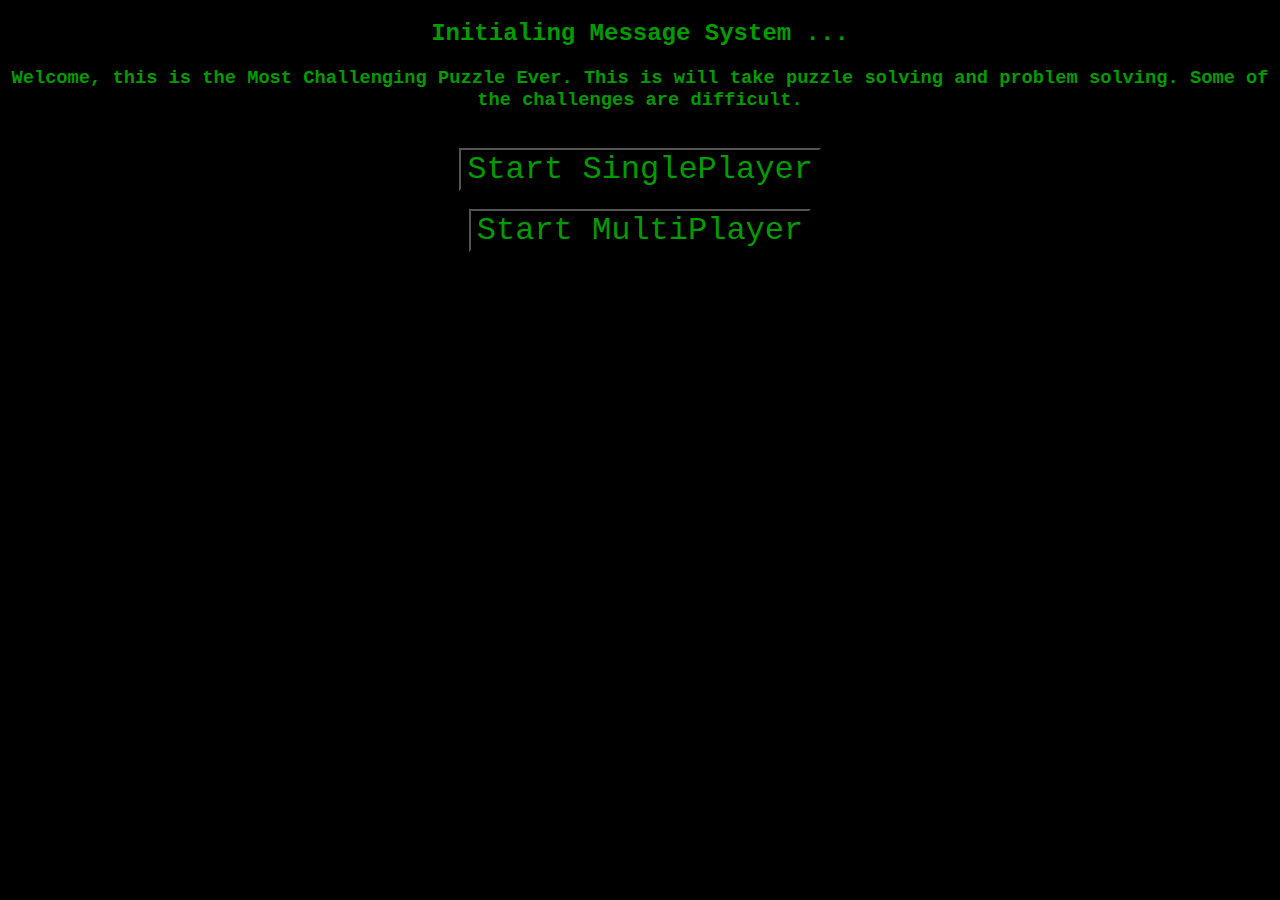
<file: index.html>
<!DOCTYPE html>
<html lang="en">
<head>
    <meta charset="UTF-8">
    <meta name="viewport" content="width=device-width, initial-scale=1.0">
    <link rel="stylesheet" href="beginningStyles.css">
    <script src="beginningScript.js"></script>
    <title>Test Beginning</title>
</head>
<body>
    <h2>Initialing Message System ...</h2>
    <h3>Welcome, this is the Most Challenging Puzzle Ever. This is will take puzzle solving and problem solving. Some of the challenges are difficult.</h3><br>
    <button class="beginButton" onclick="singleplayer()">Start SinglePlayer</button><br><br>
    <button class="beginButton" onclick="multiPlayer()">Start MultiPlayer</button>
</body>
</html>
</file>
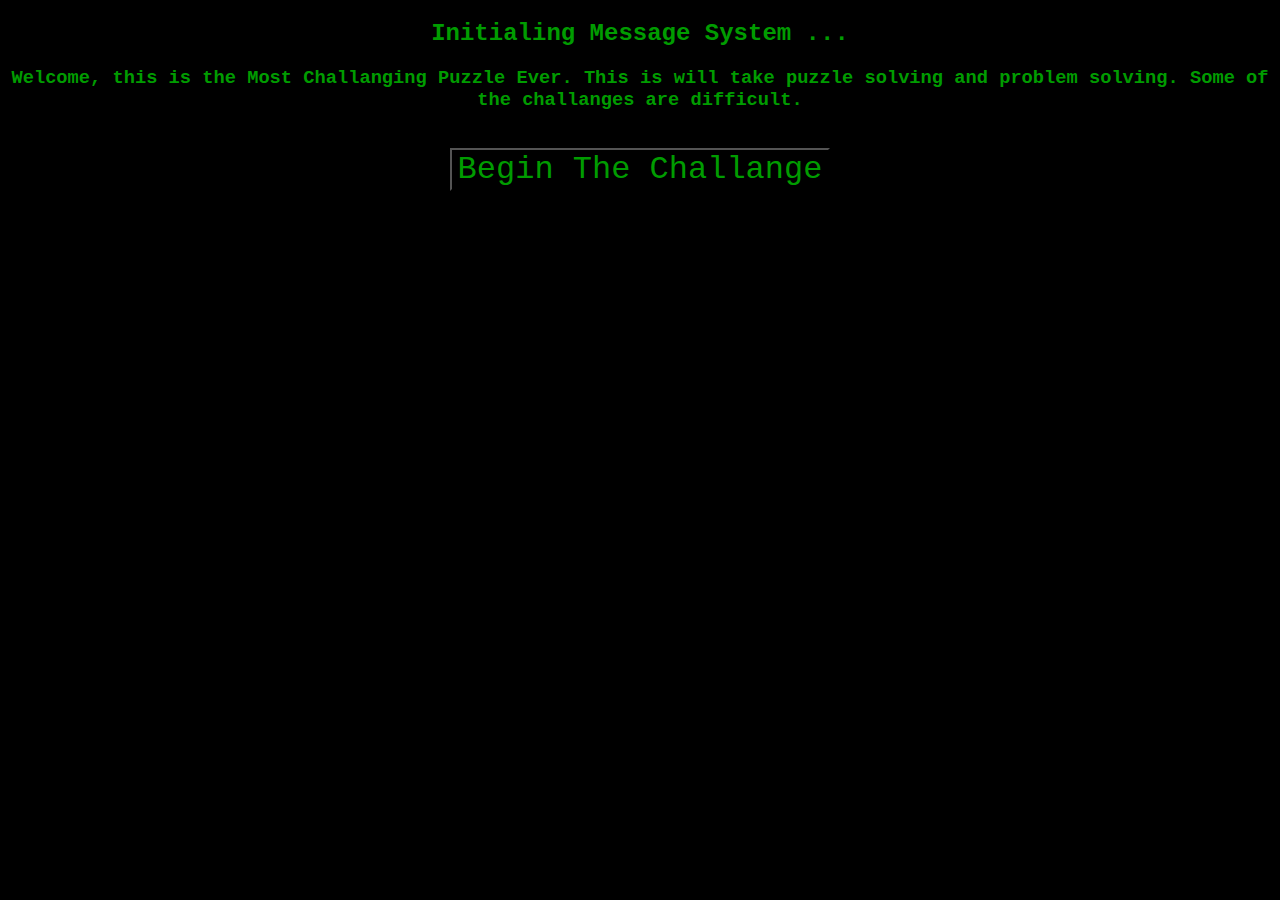
<file: beginning.html>
<!DOCTYPE html>
<html lang="en">
<head>
    <meta charset="UTF-8">
    <meta name="viewport" content="width=device-width, initial-scale=1.0">
    <link rel="stylesheet" href="beginningStyles.css">
    <script src="beginningScript.js"></script>
    <title>Test Beginning</title>
</head>
<body>
    <h2>Initialing Message System ...</h2>
    <h3>Welcome, this is the Most Challanging Puzzle Ever. This is will take puzzle solving and problem solving. Some of the challanges are difficult.</h3><br>
    <button class="beginButton" onclick="nextPage()">Begin The Challange</button>
</body>
</html>
</file>
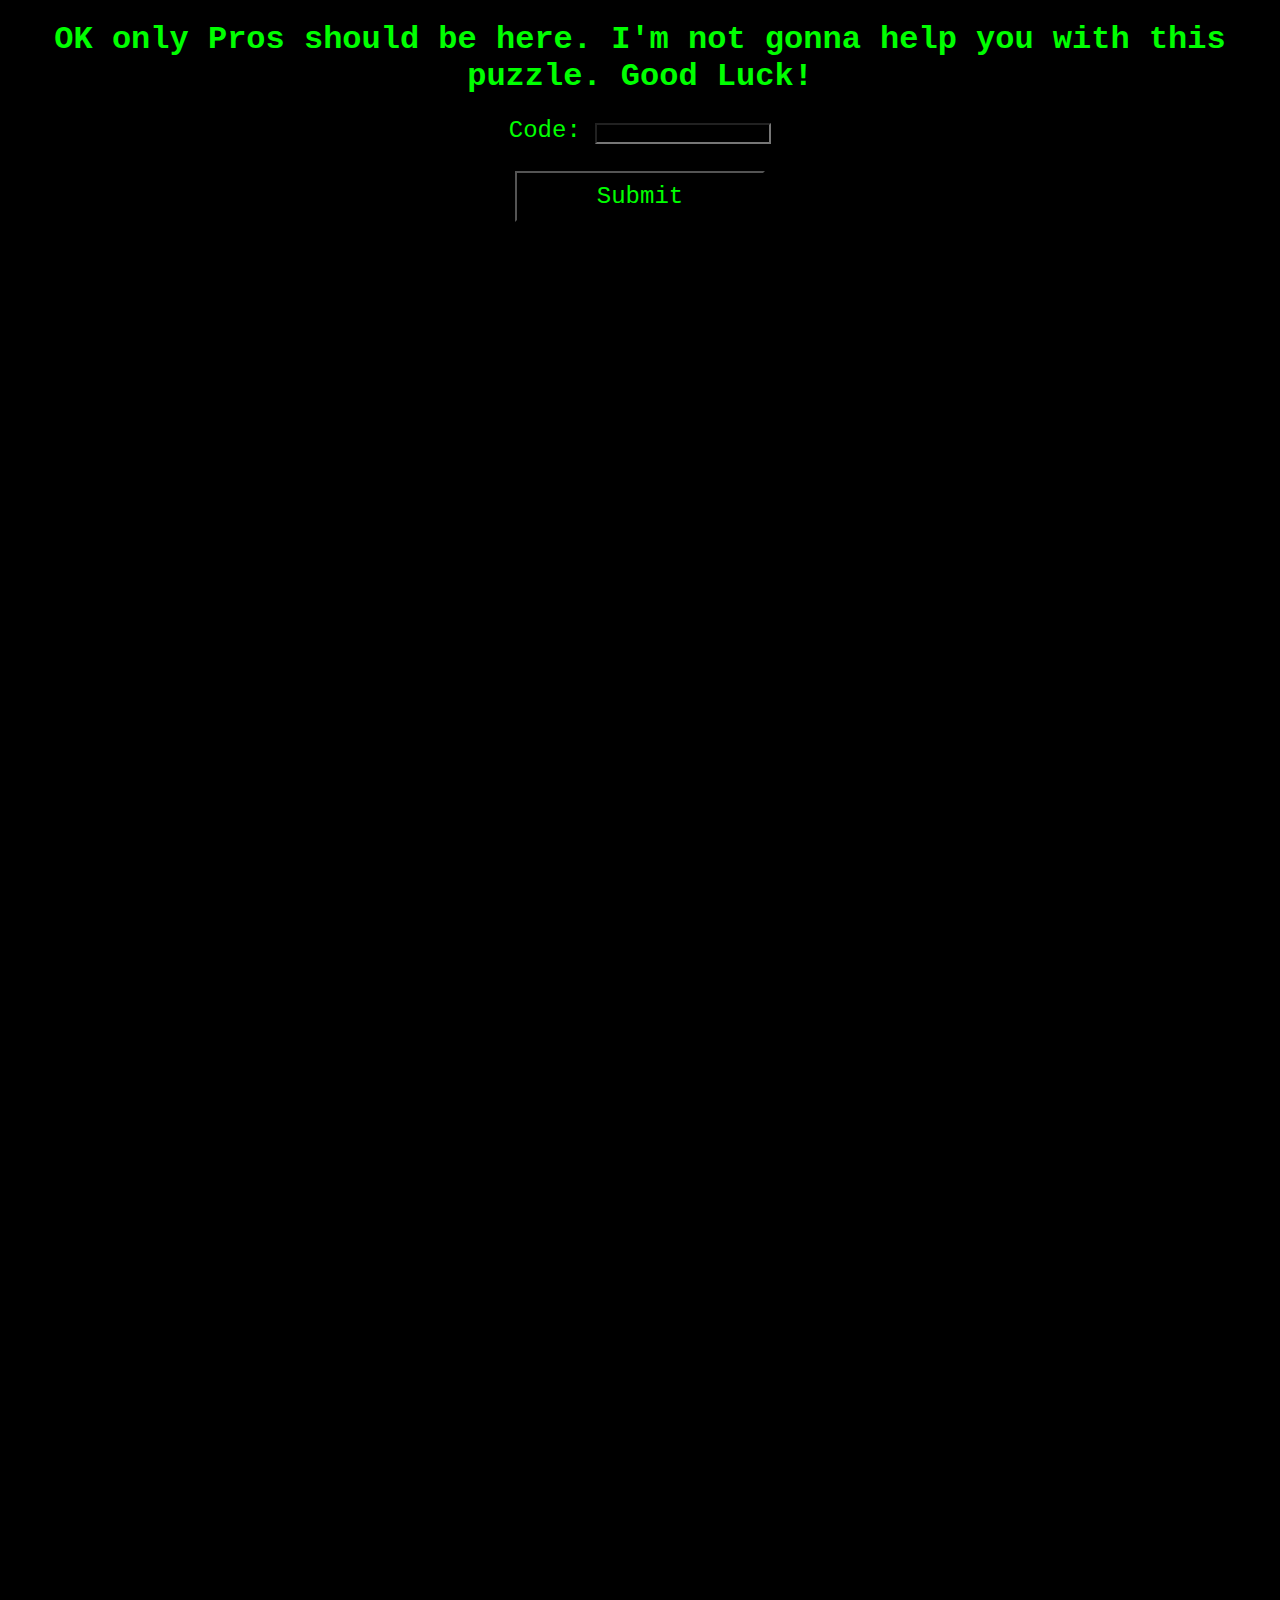
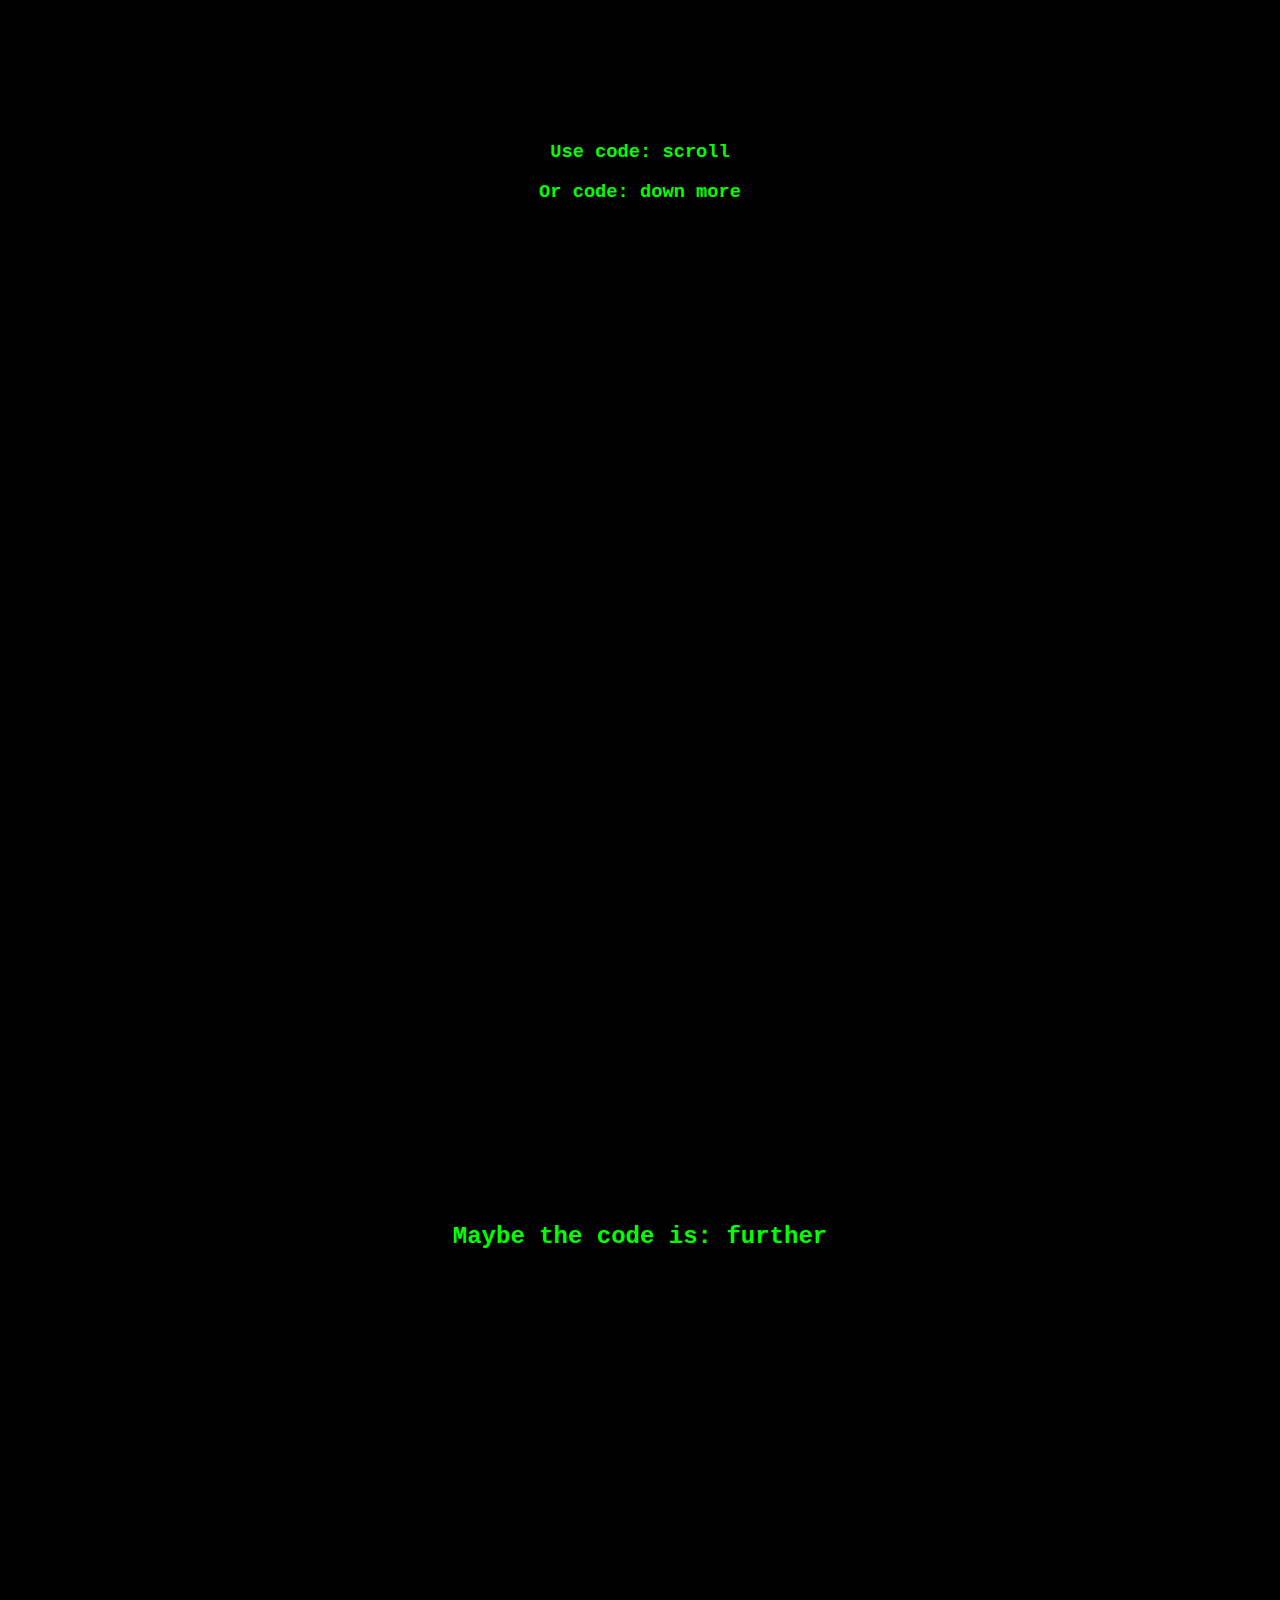
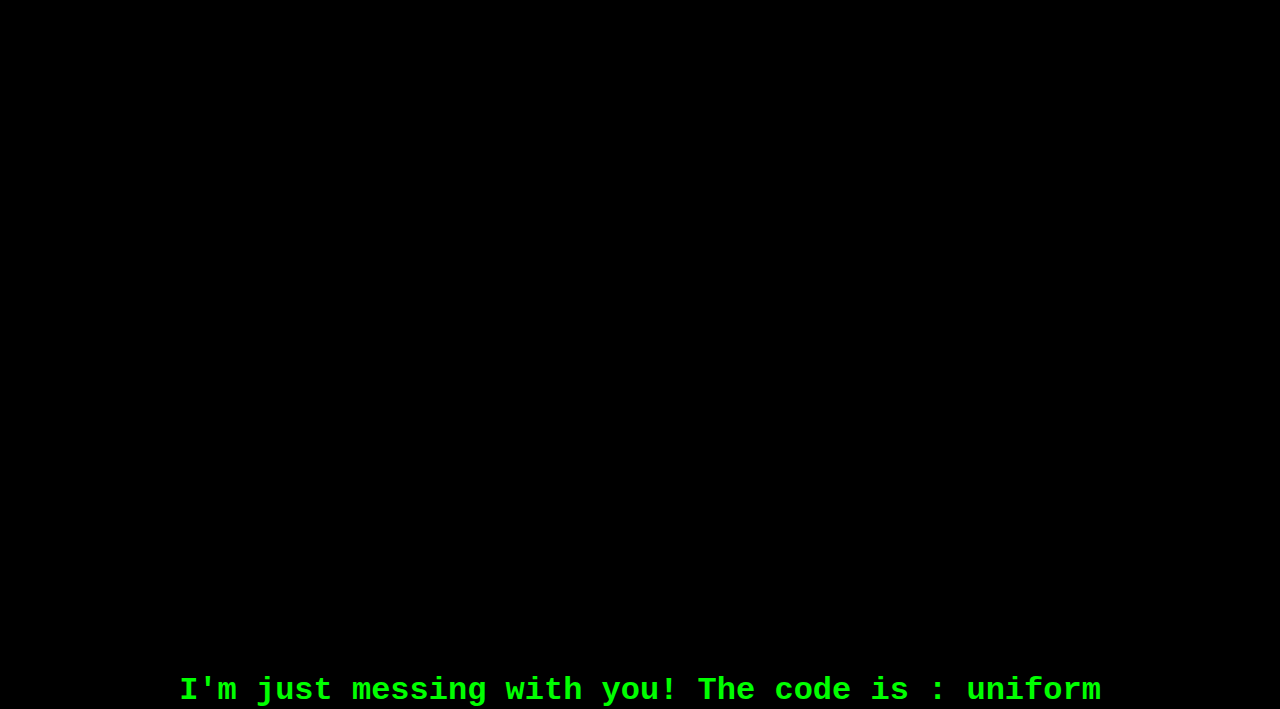
<file: challangeFour.html>
<!DOCTYPE html>
<html lang="en">
<head>
    <meta charset="UTF-8">
    <meta name="viewport" content="width=device-width, initial-scale=1.0">
    <link rel="stylesheet" href="challangeFour.css">
    <script src="challangeFour.js"></script>
    <title>Challenge 4</title>
</head>
<body>
    <h1>OK only Pros should be here. I'm not gonna help you with this puzzle. Good Luck!</h1>

    <div class="codeInput">
        <label for="code">Code:</label>
        <input type="text" id="code" required /><br><br>
    </div> 
    <button class="codeSubmitButton" onclick="submitCode()">Submit</button>
    <h3 id="errorMessage"></h3>

    <div class="scrollDownText">
        <h3>Use code: <strong>scroll</strong></h3>
        <h3>Or code: <strong>down more</strong> </h3>
    </div>

    <div class="furtherDownText">
        <h2>Maybe the code is: further</h2>
    </div>

    <div class="furthestDownText">
        <h1>I'm just messing with you! The code is : uniform</h1>
    </div>
</body>
</html>
</file>
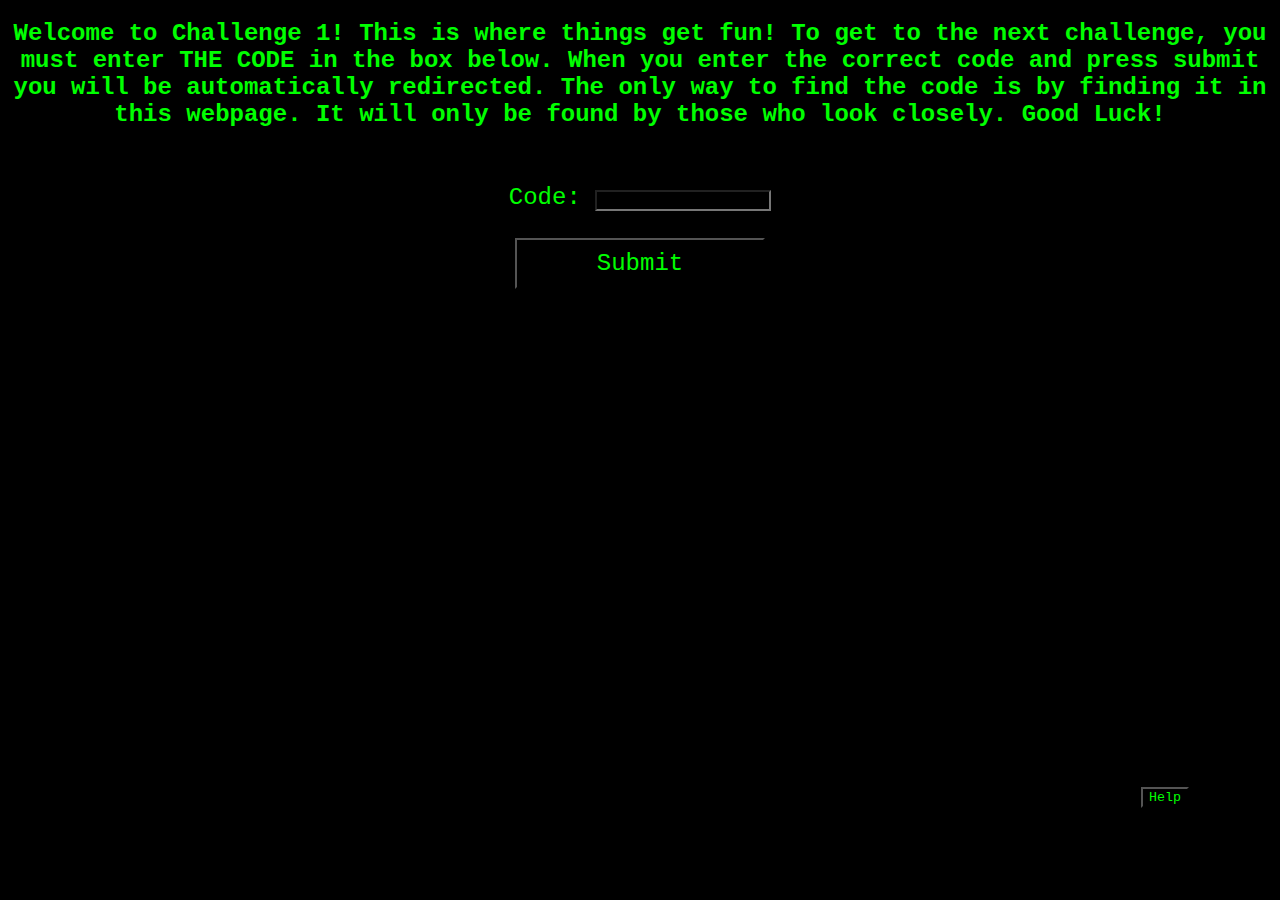
<file: challangeOne.html>
<!DOCTYPE html>
<html lang="en">
<head>
    <meta charset="UTF-8">
    <meta name="viewport" content="width=device-width, initial-scale=1.0">
    <link rel="stylesheet" href="challangeOne.css">
    <script src="challangeOne.js"></script>
    <title>Challenge 1</title>
</head>
<body>
    <h2> Welcome to Challenge 1! This is where things get fun! To get to the next challenge, you must enter <a onclick="displayCode()">THE CODE</a> in the box below. When you enter the correct code and press submit you will be automatically redirected. The only way to find the code is by finding it in this webpage. It will only be found by those who look closely. Good Luck!</h2><br><br>

    <div class="codeInput">
        <label for="code">Code:</label>
        <input type="text" id="code" required /><br><br>
    </div> 
    <button class="codeSubmitButton" onclick="submitCode()">Submit</button>
    <h3 id="errorMessage"></h3>

    <div class="helpbutton">
        <button onclick="help()">Help</button>

    </div>
</body>
</html>
</file>
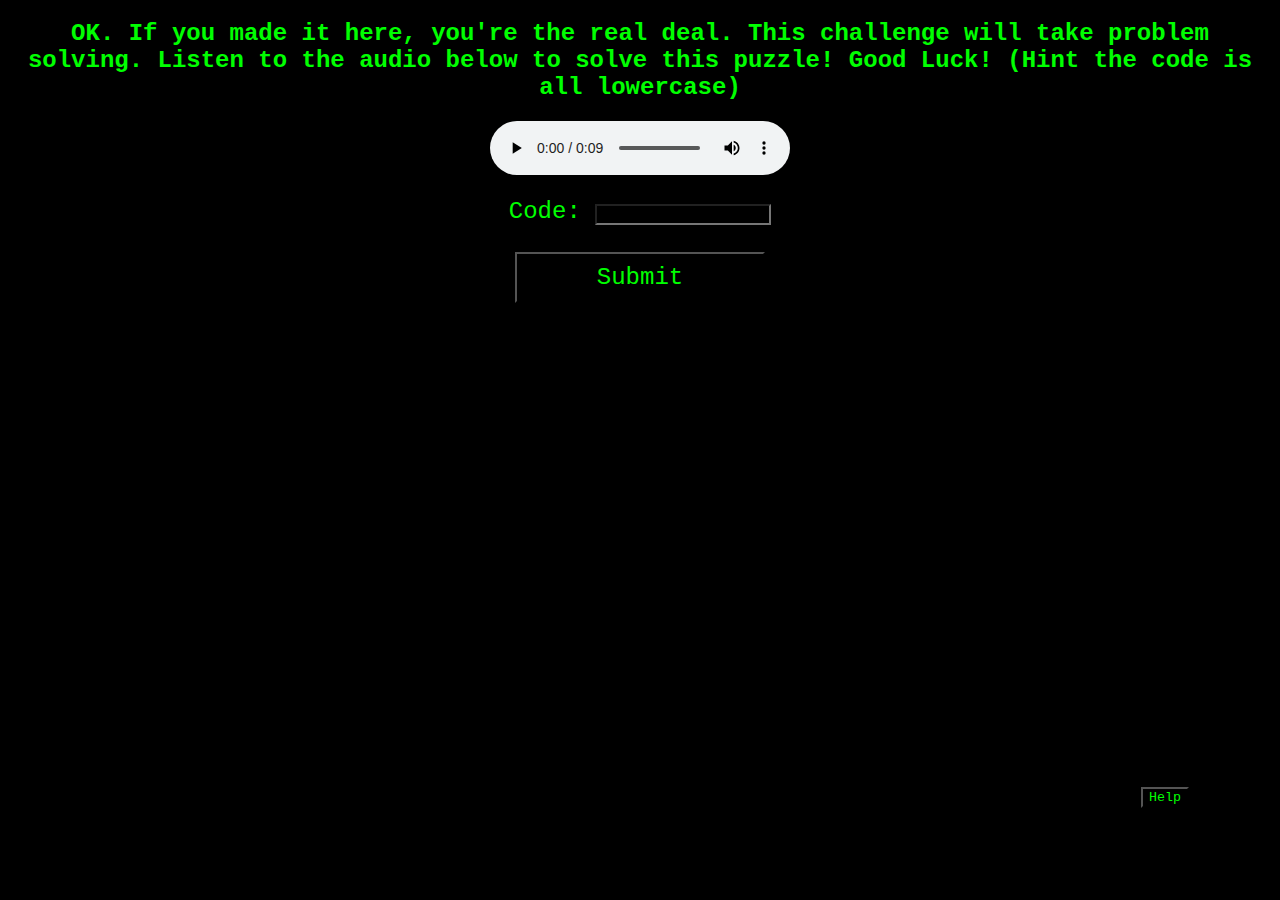
<file: challangeThree.html>
<!DOCTYPE html>
<html lang="en">
<head>
    <meta charset="UTF-8">
    <meta name="viewport" content="width=device-width, initial-scale=1.0">
    <script src="challangeThree.js"></script>
    <link rel="stylesheet" href="challangeThree.css">
    <title>Challenge 3</title>
</head>
<body>
    <h2>OK. If you made it here, you're the real deal. This challenge will take problem solving. Listen to the audio below to solve this puzzle! Good Luck! (Hint the code is all lowercase)</h2>
    
    <audio controls>
        <source src="c3audio.m4a" type="audio/mp3">
    </audio>

    <br><br><div class="codeInput">
        <label for="code">Code:</label>
        <input type="text" id="code" required /><br><br>
    </div> 
    <button class="codeSubmitButton" onclick="submitCode()">Submit</button>
    <h3 id="errorMessage"></h3>

    <div class="helpbutton">
        <button onclick="help()">Help</button>

    </div>
</body>
</html>
</file>
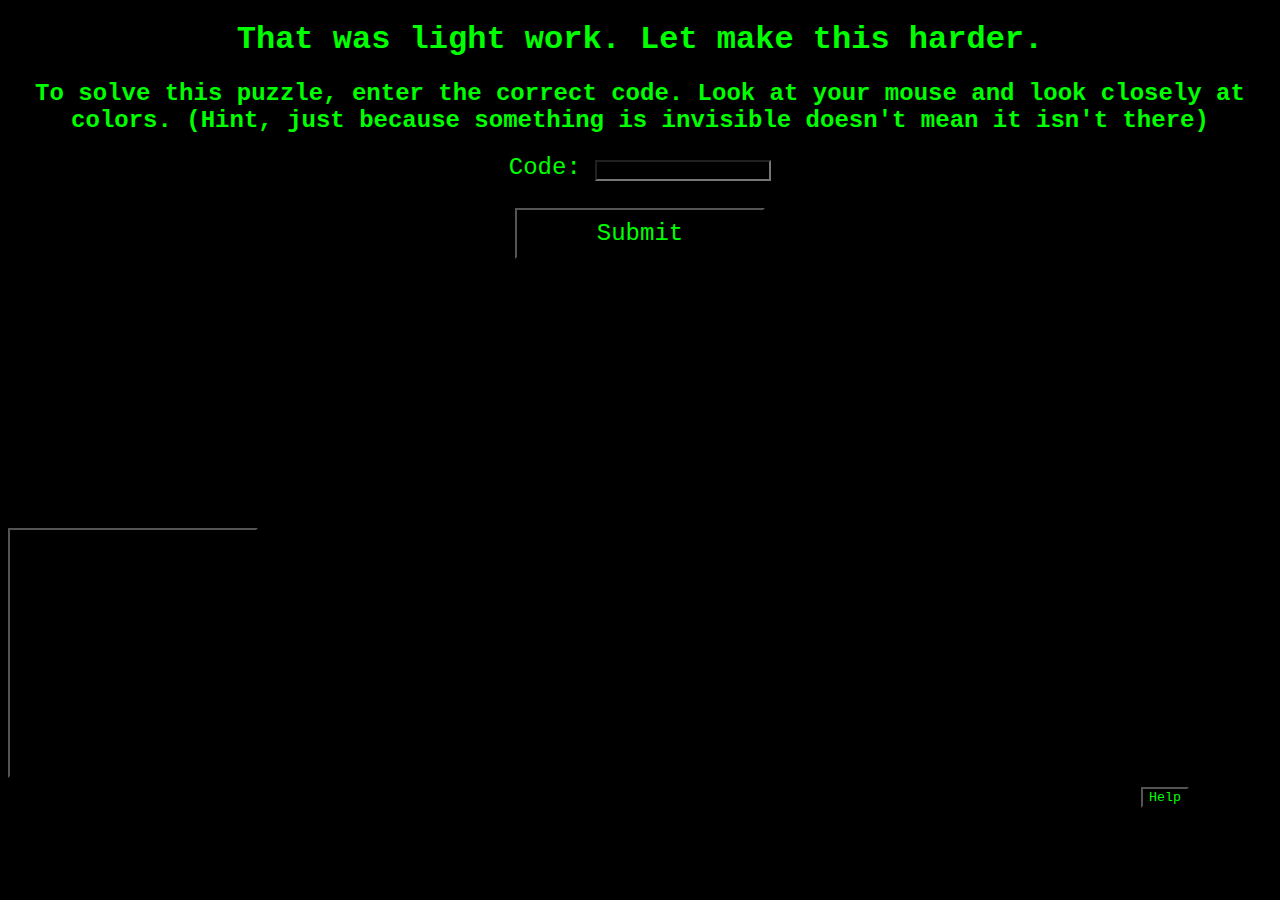
<file: challangeTwo.html>
<!DOCTYPE html>
<html lang="en">
<head>
    <meta charset="UTF-8">
    <meta name="viewport" content="width=device-width, initial-scale=1.0">
    <link rel="stylesheet" href="challangeTwo.css">
    <script src="challangeTwo.js"></script>
    <title>Challenge 2</title>
</head>
<body>
    <h1>That was light work. Let make this harder.</h1>
    <h2>To solve this puzzle, enter the correct code. Look at your mouse and look closely at colors. (Hint, just because something is invisible doesn't mean it isn't there)</h2>
    <div class="codeInput">
        <label for="code">Code:</label>
        <input type="text" id="code" required /><br><br>
    </div> 
    <button class="codeSubmitButton" onclick="submitCode()">Submit</button>
    <h3 id="errorMessage"></h3>
    <div class="secretButton">
        <button class="secretButton" onclick="popup()">hi</button>
    </div>

    <div class="helpbutton">
        <button onclick="help()">Help</button>

    </div>
</body>
</html>
</file>
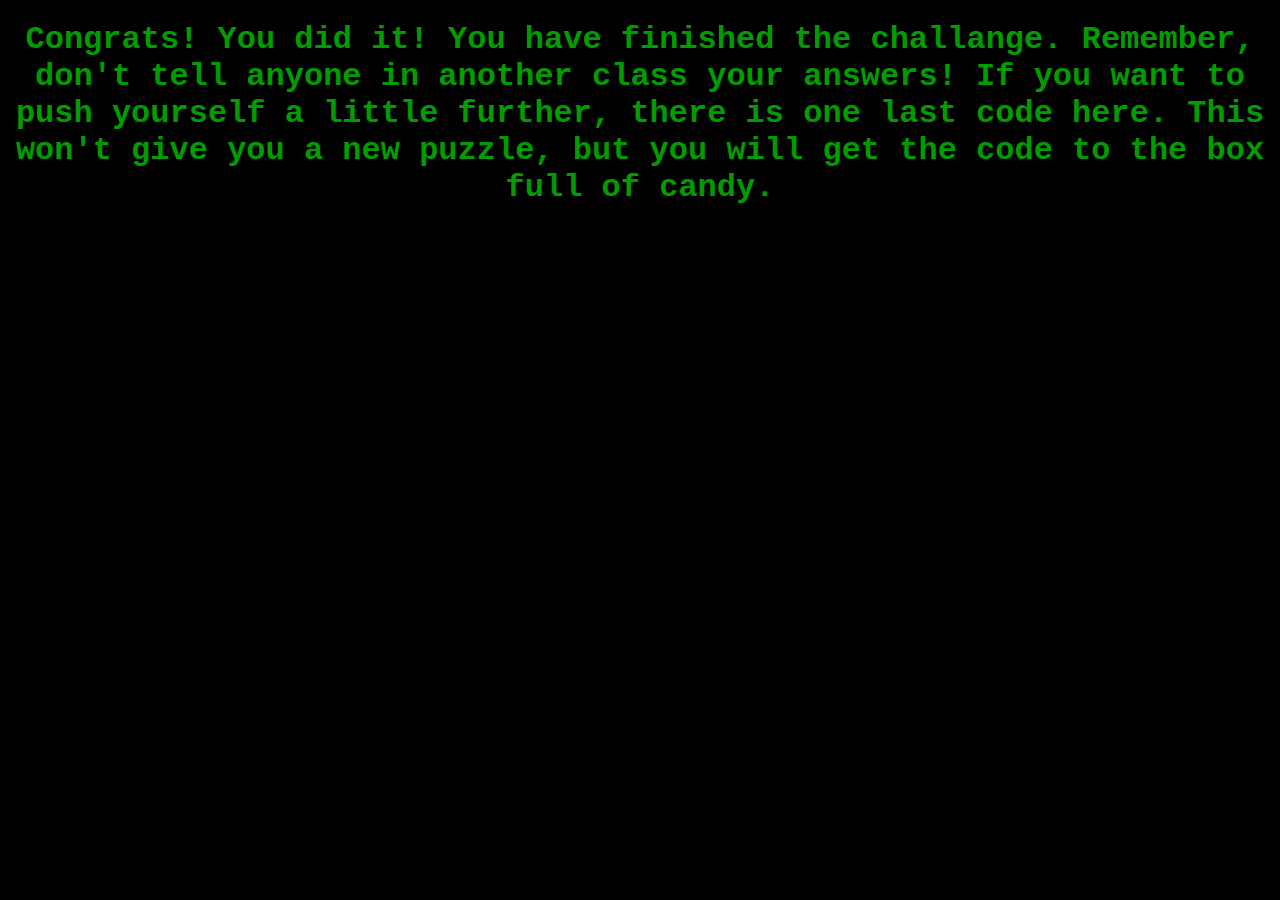
<file: finish.html>
<!DOCTYPE html>
<html lang="en">
<head>
    <meta charset="UTF-8">
    <meta name="viewport" content="width=device-width, initial-scale=1.0">
    <script src="finish.js"></script>
    <link rel="stylesheet" href="beginningStyles.css">
    <title>The End!</title>
</head>
<body>
    <h1>Congrats! You did it! You have finished the challange. Remember, don't tell anyone in another class your answers! If you want to push yourself a little further, there is one last code here. This won't give you a new puzzle, but you will get the code to the box full of candy.</h1>
</body>
</html>
</file>
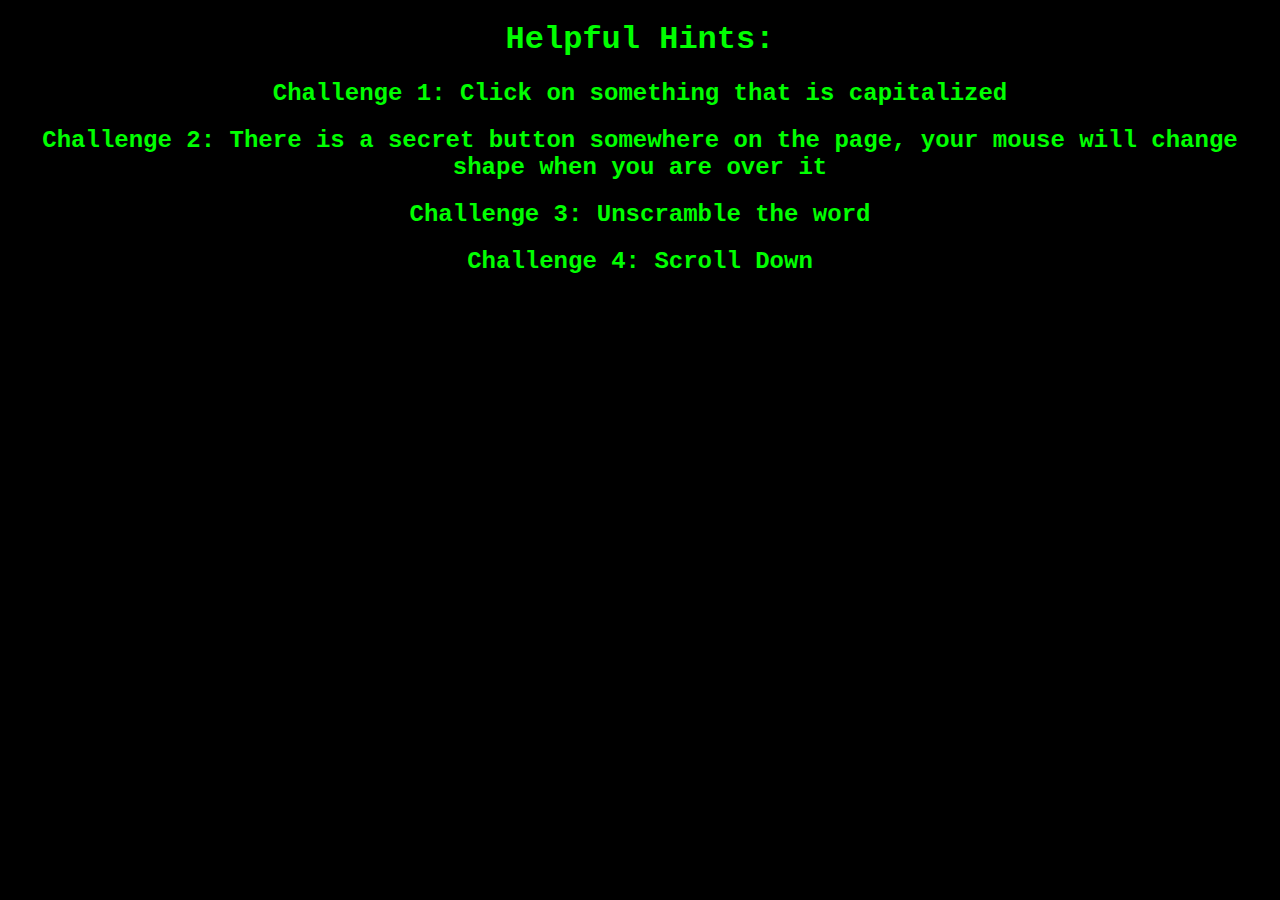
<file: help.html>
<!DOCTYPE html>
<html lang="en">
<head>
    <meta charset="UTF-8">
    <meta name="viewport" content="width=device-width, initial-scale=1.0">
    <title>Help</title>
    <style>
        * {
            font-family: "Courier New";
            background-color: black;
            color: rgb(0, 255, 0);
            text-align: center;
        }
    </style>
</head>

<body>
    <h1>Helpful Hints:</h1>
    <h2>Challenge 1: Click on something that is capitalized</h2>
    <h2>Challenge 2: There is a secret button somewhere on the page, your mouse will change shape when you are over it</h2>
    <h2>Challenge 3: Unscramble the word</h2>
    <h2>Challenge 4: Scroll Down</h2>
</body>
</html>
</file>
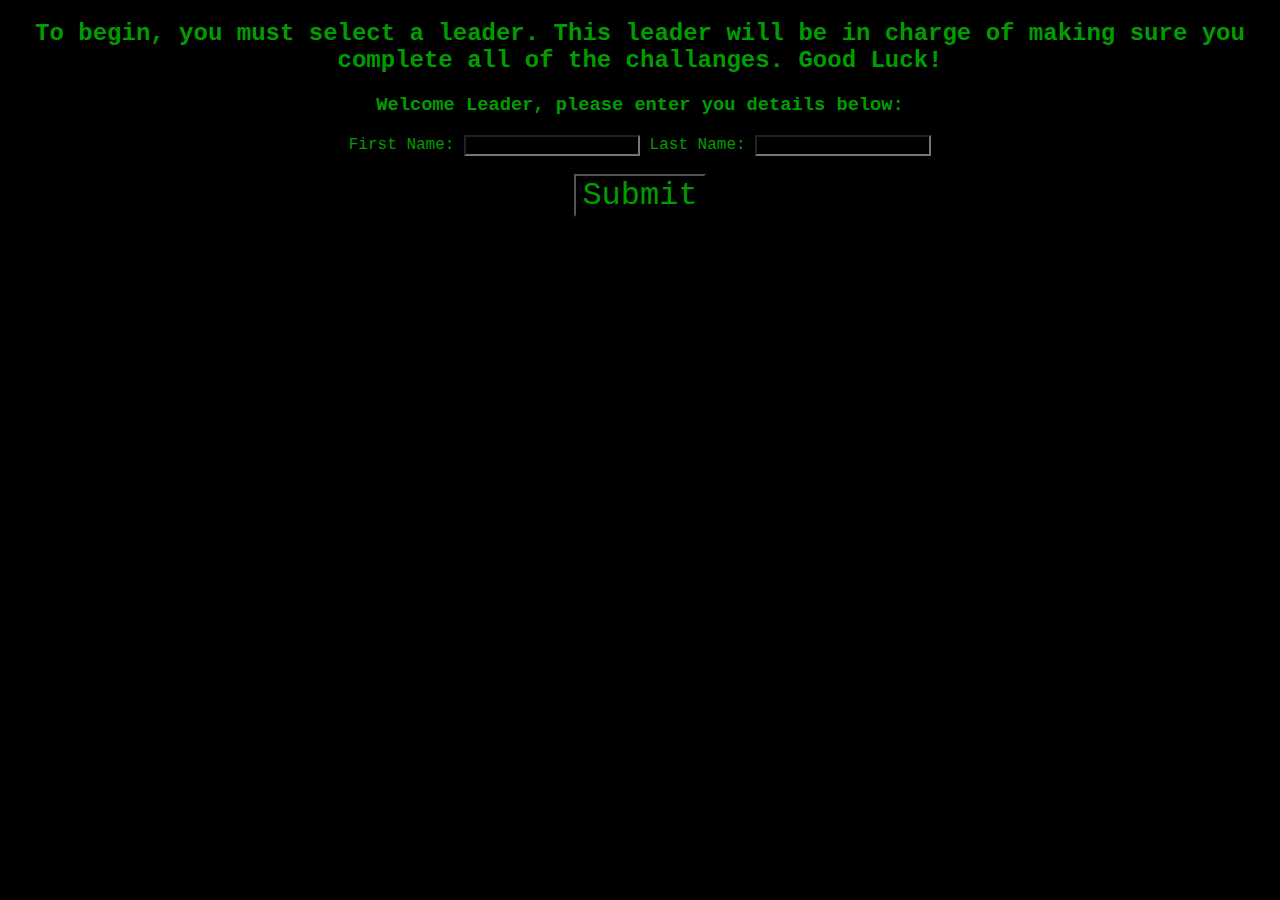
<file: name.html>
<!DOCTYPE html>
<html lang="en">
<head>
    <meta charset="UTF-8">
    <meta name="viewport" content="width=device-width, initial-scale=1.0">
    <link rel="stylesheet" href="nameStyles.css">
    <script src="nameScript.js"></script>
    <title>Before You Begin</title>
</head>
<body>
    <h2>To begin, you must select a leader. This leader will be in charge of making sure you complete all of the challanges. Good Luck!</h2>
    <h3>Welcome Leader, please enter you details below:</h3>
    <label for="leaderFname"> First Name:</label>
    <input type="text" id="leaderFname" required>
    <label for="leaderLname">Last Name:</label>
    <input type="text" id="leaderLname" required><br><br>
    <button onclick="printName()">Submit</button>
    <h1 id="printName"></h1>
</body>
</html>
</file>
<file: beginningStyles.css>
* {
    font-family: "Courier New";
    background-color: black;
    color: rgb(0, 156, 0);
    text-align: center;
}

.beginButton {
    font-size: xx-large;
}
</file>
<file: challangeFour.css>
* {
    font-family: "Courier New";
    background-color: black;
    color: rgb(0, 255, 0);
    text-align: center;
}

.codeInput {
    font-family: "Courier New";
    font-size: x-large;
}
.codeSubmitButton {
    width: 250px;
    padding: 10px;
    font-size: x-large;
}

.helpbutton {
    width: 50px;
    height: 50px;
    padding: 15px;
    font-family: "Courier New";
    font-size: larger;
    color: rgb(0, 0, 0);

    position: fixed;
    bottom: 50px;
    right: 75px;
}

.scrollDownText {
    position: relative;
    top: 1500px;
}
.furtherDownText {
    position: relative;
    top: 2500px;
}
.furthestDownText {
    position: relative;
    top: 3500px;
}
</file>
<file: challangeOne.css>
* {
    font-family: "Courier New";
    background-color: black;
    color: rgb(0, 255, 0);
    text-align: center;
}

.codeInput {
    font-family: "Courier New";
    font-size: x-large;
}
.codeSubmitButton {
    width: 250px;
    padding: 10px;
    font-size: x-large;
}

.helpbutton {
    width: 50px;
    height: 50px;
    padding: 15px;
    font-family: "Courier New";
    font-size: larger;
    color: rgb(0, 0, 0);

    position: fixed;
    bottom: 50px;
    right: 75px;
}
</file>
<file: challangeThree.css>
* {
    font-family: "Courier New";
    background-color: black;
    color: rgb(0, 255, 0);
    text-align: center;
}

.codeInput {
    font-family: "Courier New";
    font-size: x-large;
}
.codeSubmitButton {
    width: 250px;
    padding: 10px;
    font-size: x-large;
}

.helpbutton {
    width: 50px;
    height: 50px;
    padding: 15px;
    font-family: "Courier New";
    font-size: larger;
    color: rgb(0, 0, 0);

    position: fixed;
    bottom: 50px;
    right: 75px;
}
</file>
<file: challangeTwo.css>
* {
    font-family: "Courier New";
    background-color: black;
    color: rgb(0, 255, 0);
    text-align: center;
}

.secretButton {
    position: relative;
    color: black;
    border-color: rgb(0, 0, 0);
    background-color: black;
    width: 250px;
    height: 250px;
    cursor: pointer;
    top: 125px;
}

.codeInput {
    font-family: "Courier New";
    font-size: x-large;
}
.codeSubmitButton {
    width: 250px;
    padding: 10px;
    font-size: x-large;
}

.helpbutton {
    width: 50px;
    height: 50px;
    padding: 15px;
    font-family: "Courier New";
    font-size: larger;
    color: rgb(0, 0, 0);

    position: fixed;
    bottom: 50px;
    right: 75px;
}
</file>
<file: nameStyles.css>
* {
    font-family: "Courier New";
    background-color: black;
    color: rgb(0, 156, 0);
    text-align: center;
}

button {
    font-size: xx-large;
}

.nextButton {
    font-size: xx-large;
}
</file>
